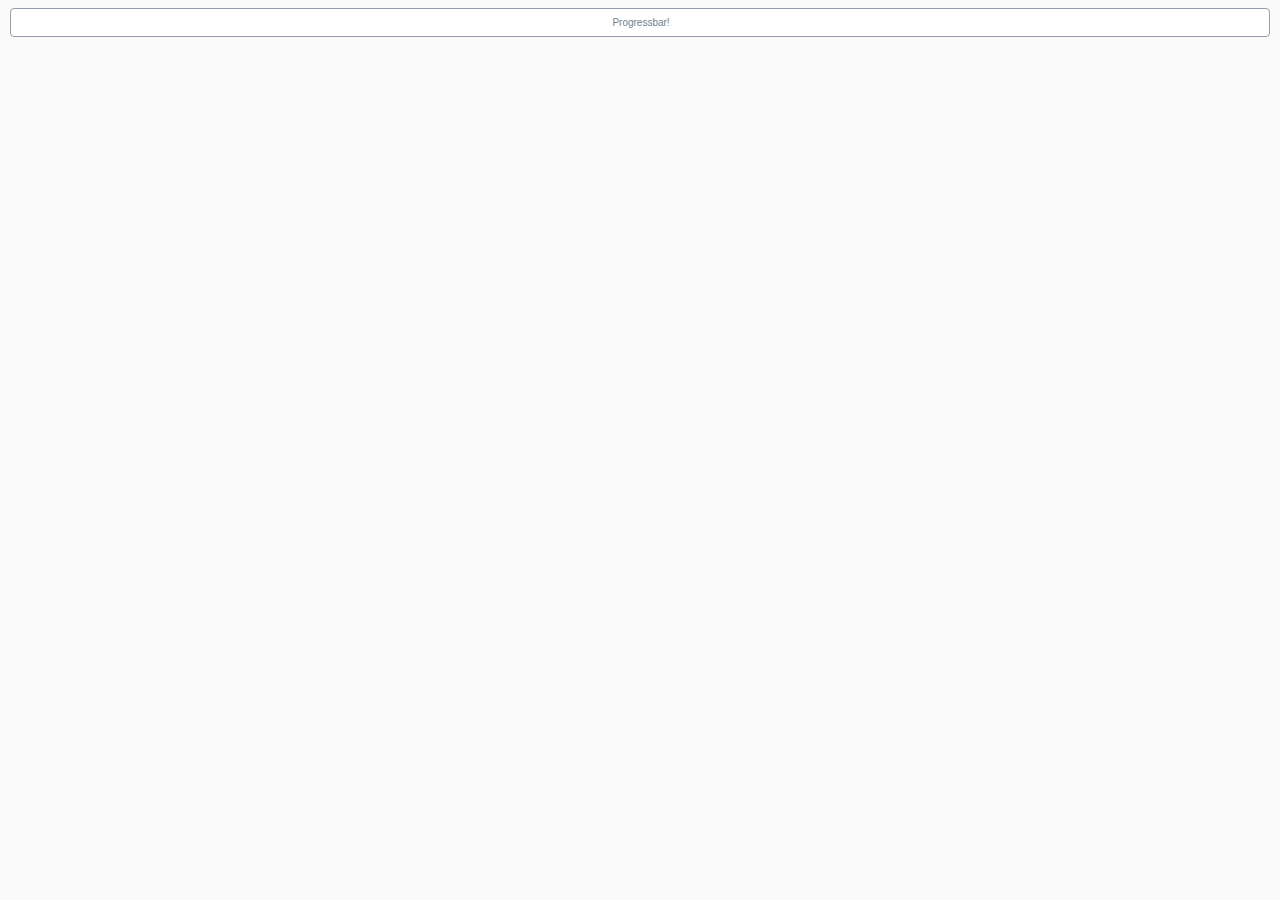
<file: src/main/resources/static/diagram-viewer/index.html>
﻿<html>
<head>
  <meta http-equiv="Content-Type" content="text/html; charset=utf-8">
  
  <link rel="stylesheet" href="style.css" type="text/css" media="screen">
  <script src="js/jstools.js" type="text/javascript" charset="utf-8"></script>
  <script src="js/raphael.js" type="text/javascript" charset="utf-8"></script>
  
  <script src="js/jquery/jquery.js" type="text/javascript" charset="utf-8"></script>
  <script src="js/jquery/jquery.progressbar.js" type="text/javascript" charset="utf-8"></script>
  <script src="js/jquery/jquery.asyncqueue.js" type="text/javascript" charset="utf-8"></script>
  
  <script src="js/Color.js" type="text/javascript" charset="utf-8"></script>
  <script src="js/Polyline.js" type="text/javascript" charset="utf-8"></script>
  <script src="js/ActivityImpl.js" type="text/javascript" charset="utf-8"></script>
  <script src="js/ActivitiRest.js" type="text/javascript" charset="utf-8"></script>
  <script src="js/LineBreakMeasurer.js" type="text/javascript" charset="utf-8"></script>
  <script src="js/ProcessDiagramGenerator.js" type="text/javascript" charset="utf-8"></script>
  <script src="js/ProcessDiagramCanvas.js" type="text/javascript" charset="utf-8"></script>
  
  <style type="text/css" media="screen">
    
  </style>
</head>
<body>
<div class="wrapper">
  <div id="pb1"></div>
  <div id="overlayBox" >
    <div id="diagramBreadCrumbs" class="diagramBreadCrumbs" onmousedown="return false" onselectstart="return false"></div>
    <div id="diagramHolder" class="diagramHolder"></div>
    <div class="diagram-info" id="diagramInfo"></div>
  </div>
</div>
<script language='javascript'>
var DiagramGenerator = {};
var pb1;
$(document).ready(function(){
  var query_string = {};
  var query = window.location.search.substring(1);
  var vars = query.split("&");
  for (var i=0;i<vars.length;i++) {
    var pair = vars[i].split("=");
    query_string[pair[0]] = pair[1];
  } 
  
  var processDefinitionId = query_string["processDefinitionId"];
  var processInstanceId = query_string["processInstanceId"];
  
  console.log("Initialize progress bar");
  
  pb1 = new $.ProgressBar({
    boundingBox: '#pb1',
    label: 'Progressbar!',
    on: {
      complete: function() {
        console.log("Progress Bar COMPLETE");
        this.set('label', 'complete!');
        if (processInstanceId) {
          ProcessDiagramGenerator.drawHighLights(processInstanceId);
        }
      },
      valueChange: function(e) {
        this.set('label', e.newVal + '%');
      }
    },
    value: 0
  });
  console.log("Progress bar inited");
  
  ProcessDiagramGenerator.options = {
    diagramBreadCrumbsId: "diagramBreadCrumbs",
    diagramHolderId: "diagramHolder",
    diagramInfoId: "diagramInfo",
    on: {
      click: function(canvas, element, contextObject){
        var mouseEvent = this;
        console.log("[CLICK] mouseEvent: %o, canvas: %o, clicked element: %o, contextObject: %o", mouseEvent, canvas, element, contextObject);

        if (contextObject.getProperty("type") == "callActivity") {
          var processDefinitonKey = contextObject.getProperty("processDefinitonKey");
          var processDefinitons = contextObject.getProperty("processDefinitons");
          var processDefiniton = processDefinitons[0];
          console.log("Load callActivity '" + processDefiniton.processDefinitionKey + "', contextObject: ", contextObject);

          // Load processDefinition
        ProcessDiagramGenerator.drawDiagram(processDefiniton.processDefinitionId);
        }
      },
      rightClick: function(canvas, element, contextObject){
        var mouseEvent = this;
        console.log("[RIGHTCLICK] mouseEvent: %o, canvas: %o, clicked element: %o, contextObject: %o", mouseEvent, canvas, element, contextObject);
      },
      over: function(canvas, element, contextObject){
        var mouseEvent = this;
        //console.log("[OVER] mouseEvent: %o, canvas: %o, clicked element: %o, contextObject: %o", mouseEvent, canvas, element, contextObject);

        // TODO: show tooltip-window with contextObject info
        ProcessDiagramGenerator.showActivityInfo(contextObject);
      },
      out: function(canvas, element, contextObject){
        var mouseEvent = this;
        //console.log("[OUT] mouseEvent: %o, canvas: %o, clicked element: %o, contextObject: %o", mouseEvent, canvas, element, contextObject);

        ProcessDiagramGenerator.hideInfo();
      }
    }
  };
  
  var baseUrl = window.document.location.protocol + "//" + window.document.location.host + "/";
  var shortenedUrl = window.document.location.href.replace(baseUrl, "");
  baseUrl = baseUrl + shortenedUrl.substring(0, shortenedUrl.indexOf("/"));
  
  ActivitiRest.options = {
    processInstanceHighLightsUrl: baseUrl + "/service/process-instance/{processInstanceId}/highlights?callback=?",
    processDefinitionUrl: baseUrl + "/service/process-definition/{processDefinitionId}/diagram-layout?callback=?",
    processDefinitionByKeyUrl: baseUrl + "/service/process-definition/{processDefinitionKey}/diagram-layout?callback=?"
  };
  
  if (processDefinitionId) {
    ProcessDiagramGenerator.drawDiagram(processDefinitionId);
    
  } else {
    alert("processDefinitionId parameter is required");
  }
});


</script>
</body>
</html>
</file>
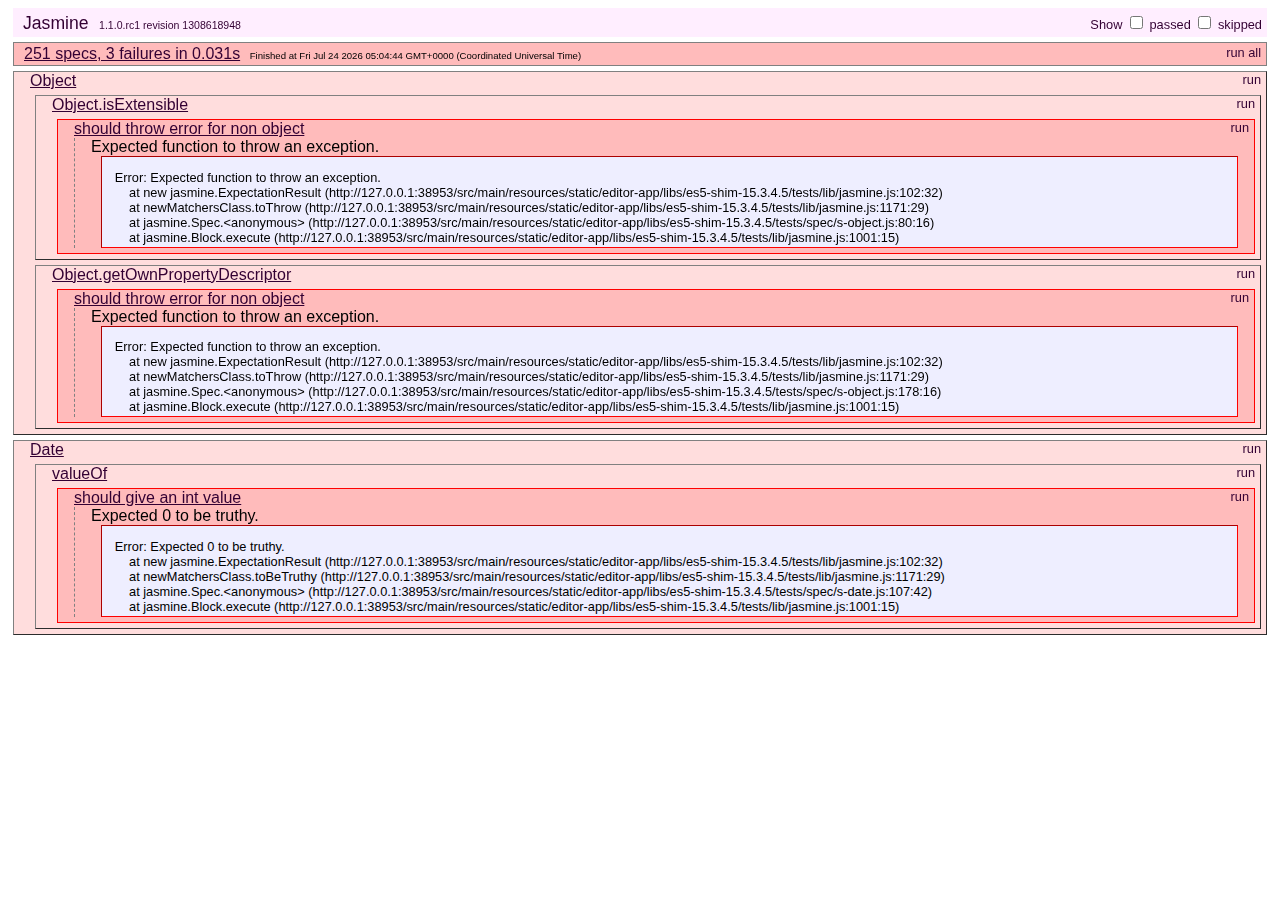
<file: src/main/resources/static/editor-app/libs/es5-shim-15.3.4.5/tests/index.html>
<!DOCTYPE HTML>
<html>
<head>
	<title>Jasmine Spec Runner</title>

	<link rel="shortcut icon" type="image/png" href="lib/jasmine_favicon.png">

	<link rel="stylesheet" type="text/css" href="lib/jasmine.css">
	<script type="text/javascript" src="lib/jasmine.js"></script>
	<script type="text/javascript" src="lib/jasmine-html.js"></script>
	<script type="text/javascript" src="lib/json2.js"></script>

	<!-- include helper files here... -->
	<script src="helpers/h.js"></script>
	<script src="helpers/h-kill.js"></script>
	<script src="helpers/h-matchers.js"></script>

	<!-- include source files here... -->
	<script src="../es5-shim.js"></script>
    <script src="../es5-sham.js"></script>

	<!-- include spec files here... -->
	<script src="spec/s-array.js"></script>
	<script src="spec/s-function.js"></script>
	<script src="spec/s-string.js"></script>
	<script src="spec/s-object.js"></script>
	<script src="spec/s-number.js"></script>
	<script src="spec/s-date.js"></script>


	<script type="text/javascript">
		(function() {
			var jasmineEnv = jasmine.getEnv();
			jasmineEnv.updateInterval = 1000;

			var trivialReporter = new jasmine.TrivialReporter();

			jasmineEnv.addReporter(trivialReporter);

			jasmineEnv.specFilter = function(spec) {
				return trivialReporter.specFilter(spec);
			};

			var currentWindowOnload = window.onload;

			window.onload = function() {
				if (currentWindowOnload) {
					currentWindowOnload();
				}
				execJasmine();
			};

			function execJasmine() {
				jasmineEnv.execute();
			}

		})();
	</script>

</head>

<body>
</body>
</html>
</file>
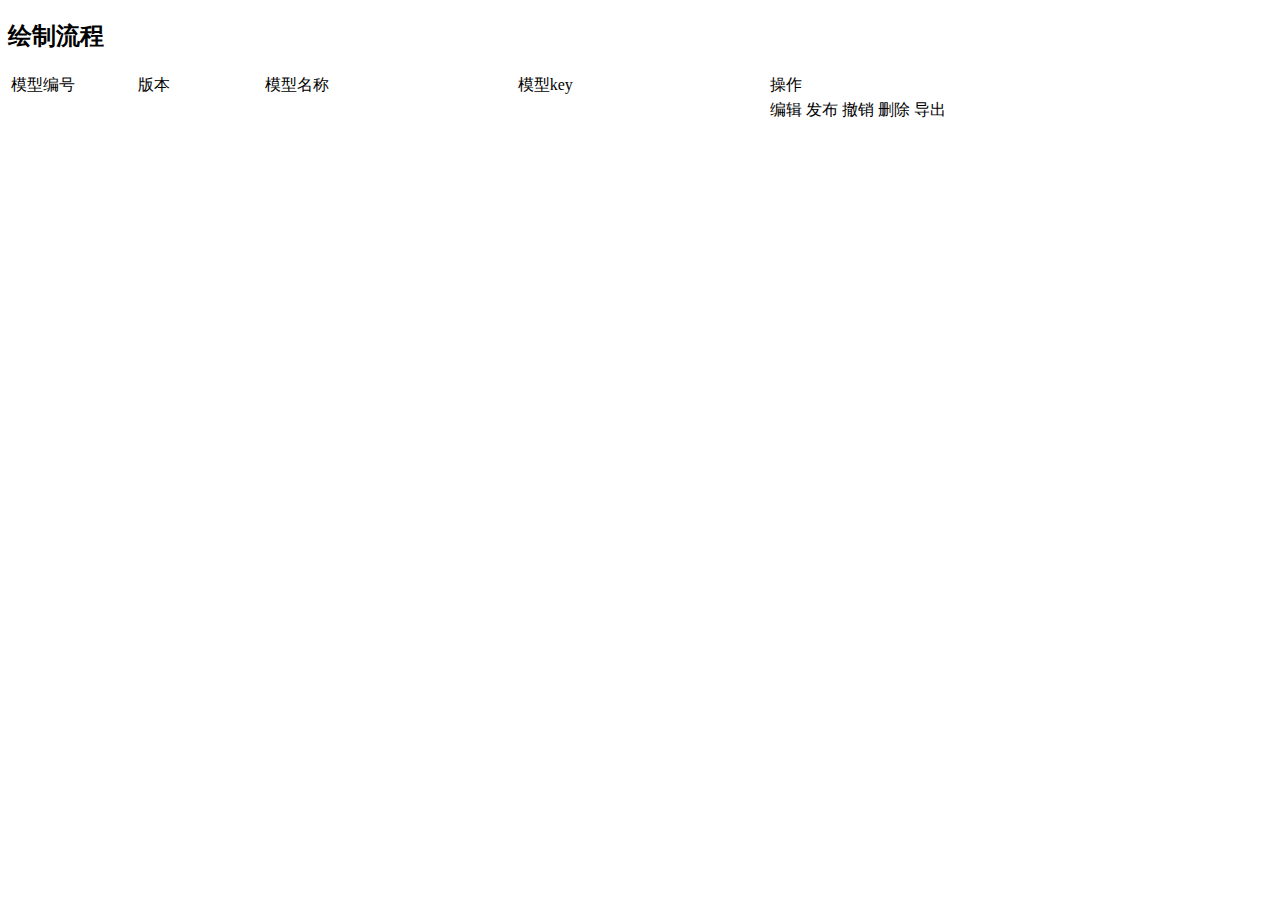
<file: src/main/resources/templates/addProcess.html>
<!DOCTYPE html>
<html lang="en" xmlns="http://www.w3.org/1999/xhtml" xmlns:th="http://www.thymeleaf.org">
<head>
    <meta charset="UTF-8">
    <title>生成流程</title>
</head>
<body>
<body>
<h2>
    <a th:href="@{/create(name='activiti',key='123456')}">绘制流程</a>
</h2>
<div>
    <table width="100%">
        <tr>
            <td width="10%">模型编号</td>
            <td width="10%">版本</td>
            <td width="20%">模型名称</td>
            <td width="20%">模型key</td>
            <td width="40%">操作</td>
        </tr>
        <tr th:each="processModel: ${modelList}">
            <td width="10%" th:text="${processModel.getId()}"></td>
            <td width="10%" th:text="${processModel.getVersion()}"></td>
            <td width="20%" th:text="${processModel.getName()}"></td>
            <td width="20%" th:text="${processModel.getKey()}"></td>
            <td width="40%">
                <a th:href="@{/editor(modelId=${processModel.getId()})}">编辑</a>
                <a th:href="@{/publish(modelId=${processModel.getId()})}">发布</a>
                <a th:href="@{/revokePublish(modelId=${processModel.getId()})}">撤销</a>
                <a th:href="@{/delete(modelId=${processModel.getId()})}">删除</a>
                <a th:href="@{/export(modelId=${processModel.getId()})}">导出</a>
            </td>
        </tr>
    </table>
</div>
</body>
</html>
</file>
<file: src/main/resources/static/diagram-viewer/style.css>
body {    background: #fafafa;    color: #708090;    /* font: 300 100.1% "Helvetica Neue", Helvetica, "Arial Unicode MS", Arial, sans-serif; */	font-family: Verdana, sans-serif, Arial;	font-size: 10px;}.wrapper{	height: 100%;	position: relative;	width: 100%;}/*#holder {    height: 480px;    width: 640px;	b_ackground: #F8F8FF;		-moz-border-radius: 10px;	-webkit-border-radius: 10px;	-webkit-box-shadow: 0 1px 3px #666;	background: #DDD url(./images/bg.png);	/* background: #DDD url(./images/checker-bg.png); * /	b_order:0px solid #dedede;}*/div.diagramHolder {	float:left; }div.diagram{	border:1px solid #dedede;	margin: 5px;	padding: 5px;	background: #FFF;}div.diagram.hidden{	display:none;}svg {	background: #DDD url(./images/bg.png);}div.diagram-info {	float:left;	position: relative;	padding: 5px;}/* Breadcrumbs */#diagramBreadCrumbs {	margin-left: 2px;	margin-right: 2px;	margin-top: 10px;}#diagramBreadCrumbs ul {	list-style: none;		background-color: white;	border: 1px solid #DEDEDE;	border-color: #C0C2C5;	margin: 0;		margin-bottom: 10px;	margin-left: 0;		-webkit-padding-start: 0px;	-moz-border-radius: 4px;	-webkit-border-radius: 4px;	border-radius: 4px;}#diagramBreadCrumbs li {	/*text-decoration: underline;*/	display: inline-block;	vertical-align: middle;	padding-left: .75em;	padding-right: 0;	cursor: pointer;}#diagramBreadCrumbs li.selected {	color: #9370DB;	color: #4876FF;	color: #4F94CD;	font-weight: bold;}#diagramBreadCrumbs li span {	background: url(images/breadcrumbs.png) no-repeat 100% 50%;	display: block;	padding: .5em 15px .5em 0;}/* Progress bar */.ui-progressbar { 	height: 25px;	/*height:2em; text-align: left; overflow: hidden; */	background: white;	border: 1px solid #949DAD;	margin: 2px;	overflow: hidden;	padding: 1px;	position: relative;	-moz-border-radius: 4px;	-webkit-border-radius: 4px;	border-radius: 4px;}.ui-progressbar .ui-progressbar-value {	m_argin: -1px;	height:100%;	background: #D4E4FF;		-moz-border-radius: 4px;	-webkit-border-radius: 4px;	border-radius: 4px;}.ui-widget-header a { color: #222222/*{fcHeader}*/; }.ui-progressbar .ui-progressbar-label{	position: absolute;	margin-top: 7px;	border:0px solid red;	width: 100%;	text-align: center;}
</file>
<file: src/main/resources/static/editor-app/libs/es5-shim-15.3.4.5/tests/lib/jasmine.css>
body {
  font-family: "Helvetica Neue Light", "Lucida Grande", "Calibri", "Arial", sans-serif;
}


.jasmine_reporter a:visited, .jasmine_reporter a {
  color: #303; 
}

.jasmine_reporter a:hover, .jasmine_reporter a:active {
  color: blue; 
}

.run_spec {
  float:right;
  padding-right: 5px;
  font-size: .8em;
  text-decoration: none;
}

.jasmine_reporter {
  margin: 0 5px;
}

.banner {
  color: #303;
  background-color: #fef;
  padding: 5px;
}

.logo {
  float: left;
  font-size: 1.1em;
  padding-left: 5px;
}

.logo .version {
  font-size: .6em;
  padding-left: 1em;
}

.runner.running {
  background-color: yellow;
}


.options {
  text-align: right;
  font-size: .8em;
}




.suite {
  border: 1px outset gray;
  margin: 5px 0;
  padding-left: 1em;
}

.suite .suite {
  margin: 5px; 
}

.suite.passed {
  background-color: #dfd;
}

.suite.failed {
  background-color: #fdd;
}

.spec {
  margin: 5px;
  padding-left: 1em;
  clear: both;
}

.spec.failed, .spec.passed, .spec.skipped {
  padding-bottom: 5px;
  border: 1px solid gray;
}

.spec.failed {
  background-color: #fbb;
  border-color: red;
}

.spec.passed {
  background-color: #bfb;
  border-color: green;
}

.spec.skipped {
  background-color: #bbb;
}

.messages {
  border-left: 1px dashed gray;
  padding-left: 1em;
  padding-right: 1em;
}

.passed {
  background-color: #cfc;
  display: none;
}

.failed {
  background-color: #fbb;
}

.skipped {
  color: #777;
  background-color: #eee;
  display: none;
}


/*.resultMessage {*/
  /*white-space: pre;*/
/*}*/

.resultMessage span.result {
  display: block;
  line-height: 2em;
  color: black;
}

.resultMessage .mismatch {
  color: black;
}

.stackTrace {
  white-space: pre;
  font-size: .8em;
  margin-left: 10px;
  max-height: 5em;
  overflow: auto;
  border: 1px inset red;
  padding: 1em;
  background: #eef;
}

.finished-at {
  padding-left: 1em;
  font-size: .6em;
}

.show-passed .passed,
.show-skipped .skipped {
  display: block;
}


#jasmine_content {
  position:fixed;
  right: 100%;
}

.runner {
  border: 1px solid gray;
  display: block;
  margin: 5px 0;
  padding: 2px 0 2px 10px;
}
</file>
